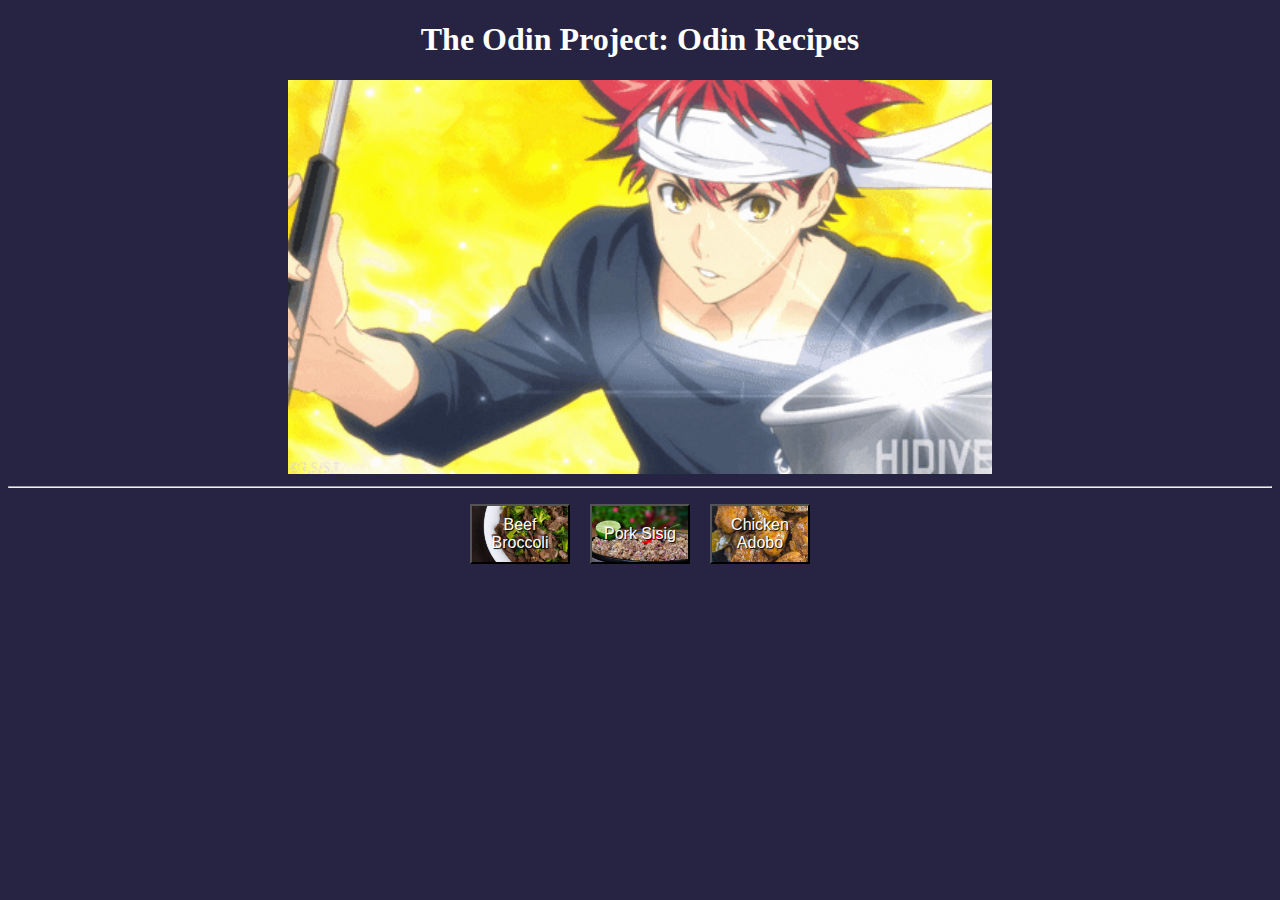
<file: index.html>
<!DOCTYPE html>
<html lang="en">
  <head>
    <meta charset="UTF-8" />
    <meta name="viewport" content="width=device-width, initial-scale=1.0" />
    <link rel="stylesheet" href="./css/style.css" />
    <title>TOP: Recipes Project</title>
  </head>
  <body>
    <div class="wrapper">
      <h1>The Odin Project: Odin Recipes</h1>
      <img
        class="front-img"
        src="./images/souma.gif"
        alt="Souma Cooking"
      />
      <hr />
      <div class="link-group">
        <a href="./recipes/beef-broccoli.html"
          ><button class="btn broccoli">Beef Broccoli</button></a
        >
        <a href="./recipes/pork-sisig.html"
          ><button class="btn sisig">Pork Sisig</button></a
        >
        <a href="./recipes/chicken-adobo.html"
          ><button class="btn chicken">Chicken Adobo</button></a
        >
      </div>
    </div>
  </body>
</html>
</file>
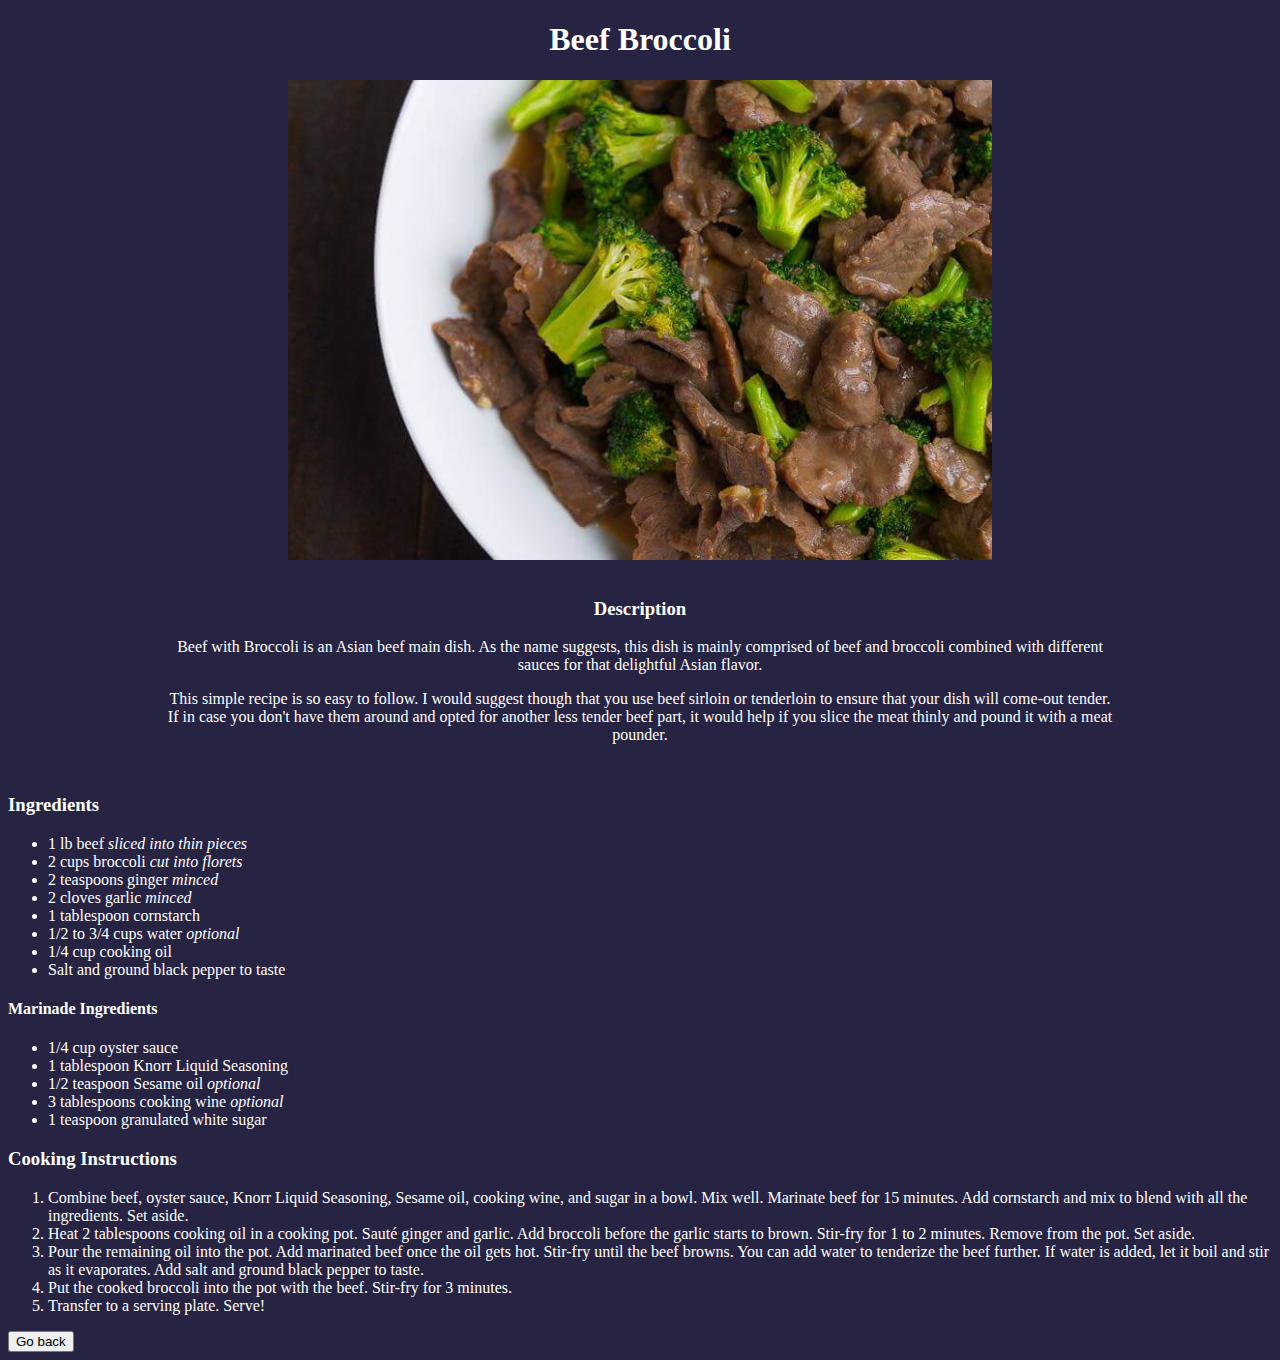
<file: recipes/beef-broccoli.html>
<!DOCTYPE html>
<html lang="en">
  <head>
    <meta charset="UTF-8" />
    <meta name="viewport" content="width=device-width, initial-scale=1.0" />
    <link rel="stylesheet" href="../css/style.css">
    <title>Document</title>
  </head>
  <body>
    <div class="wrapper">
      <h1>Beef Broccoli</h1>
      <img
        class="img-broccoli"
        src="../images/Beef-with-Broccoli.jpg"
        alt="Beef Broccoli"
      />
    </div>
    <div class="description">      
      <h3>Description</h3>
      <p>
        Beef with Broccoli is an Asian beef main dish. As the name suggests, this
        dish is mainly comprised of beef and broccoli combined with different
        sauces for that delightful Asian flavor.
      </p>
      <p>
        This simple recipe is so easy to follow. I would suggest though that you
        use beef sirloin or tenderloin to ensure that your dish will come-out
        tender. If in case you don't have them around and opted for another less
        tender beef part, it would help if you slice the meat thinly and pound it
        with a meat pounder.
      </p>
    </div>
    <div class="ingredients">
      <h3>Ingredients</h3>
      <ul>
        <li>1 lb beef <em>sliced into thin pieces</em></li>
        <li>2 cups broccoli <em>cut into florets</em></li>
        <li>2 teaspoons ginger <em>minced</em></li>
        <li>2 cloves garlic <em>minced</em></li>
        <li>1 tablespoon cornstarch</li>
        <li>1/2 to 3/4 cups water <em>optional</em></li>
        <li>1/4 cup cooking oil</li>
        <li>Salt and ground black pepper to taste</li>
      </ul>
      <h4>Marinade Ingredients</h4>
      <ul>
        <li>1/4 cup oyster sauce</li>
        <li>1 tablespoon Knorr Liquid Seasoning</li>
        <li>1/2 teaspoon Sesame oil <em>optional</em></li>
        <li>3 tablespoons cooking wine <em>optional</em></li>
        <li>1 teaspoon granulated white sugar</li>
      </ul>
    </div>
    <div>
      <h3>Cooking Instructions</h3>
      <ol>
        <li>
          Combine beef, oyster sauce, Knorr Liquid Seasoning, Sesame oil, cooking
          wine, and sugar in a bowl. Mix well. Marinate beef for 15 minutes. Add
          cornstarch and mix to blend with all the ingredients. Set aside.
        </li>
        <li>
          Heat 2 tablespoons cooking oil in a cooking pot. Sauté ginger and
          garlic. Add broccoli before the garlic starts to brown. Stir-fry for 1
          to 2 minutes. Remove from the pot. Set aside.
        </li>
        <li>
          Pour the remaining oil into the pot. Add marinated beef once the oil
          gets hot. Stir-fry until the beef browns. You can add water to tenderize
          the beef further. If water is added, let it boil and stir as it
          evaporates. Add salt and ground black pepper to taste.
        </li>
        <li>
          Put the cooked broccoli into the pot with the beef. Stir-fry for 3
          minutes.
        </li>
        <li>Transfer to a serving plate. Serve!</li>
      </ol>
    </div>
      <a href="../index.html"><button class="button" >Go back</button></a>
  </body>
</html>
</file>
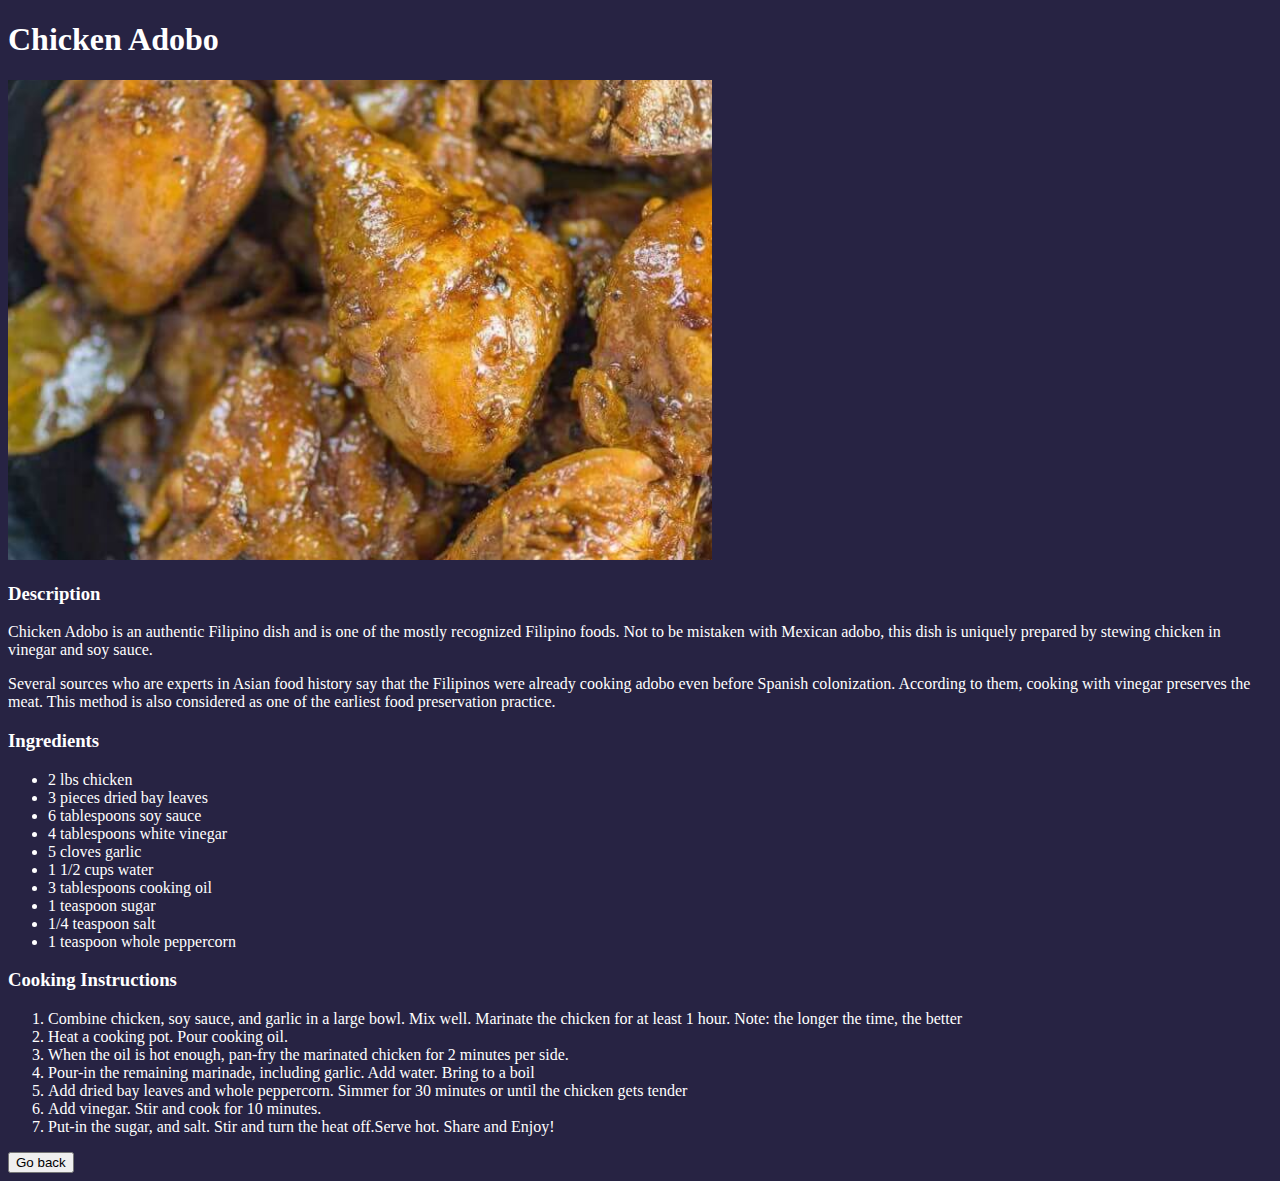
<file: recipes/chicken-adobo.html>
<!DOCTYPE html>
<html lang="en">
  <head>
    <meta charset="UTF-8" />
    <meta name="viewport" content="width=device-width, initial-scale=1.0" />
    <link rel="stylesheet" href="../css/style.css">
    <title>Document</title>
  </head>
  <body>
    <h1>Chicken Adobo</h1>
    <img
      class="img-chickenadobo"
      src="../images/Chicken-Adobo-Recipe.jpg"
      alt="Chicken Adobo"
    />

    <h3>Description</h3>
    <p>
      Chicken Adobo is an authentic Filipino dish and is one of the mostly
      recognized Filipino foods. Not to be mistaken with Mexican adobo, this
      dish is uniquely prepared by stewing chicken in vinegar and soy sauce.
    </p>
    <p>
      Several sources who are experts in Asian food history say that the
      Filipinos were already cooking adobo even before Spanish colonization.
      According to them, cooking with vinegar preserves the meat. This method is
      also considered as one of the earliest food preservation practice.
    </p>

    <h3>Ingredients</h3>
    <ul>
      <li>2 lbs chicken</li>
      <li>3 pieces dried bay leaves</li>
      <li>6 tablespoons soy sauce</li>
      <li>4 tablespoons white vinegar</li>
      <li>5 cloves garlic</li>
      <li>1 1/2 cups water</li>
      <li>3 tablespoons cooking oil</li>
      <li>1 teaspoon sugar</li>
      <li>1/4 teaspoon salt</li>
      <li>1 teaspoon whole peppercorn</li>
    </ul>

    <h3>Cooking Instructions</h3>
    <ol>
      <li>
        Combine chicken, soy sauce, and garlic in a large bowl. Mix well.
        Marinate the chicken for at least 1 hour. Note: the longer the time, the
        better
      </li>
      <li>Heat a cooking pot. Pour cooking oil.</li>
      <li>
        When the oil is hot enough, pan-fry the marinated chicken for 2 minutes
        per side.
      </li>
      <li>
        Pour-in the remaining marinade, including garlic. Add water. Bring to a
        boil
      </li>
      <li>
        Add dried bay leaves and whole peppercorn. Simmer for 30 minutes or
        until the chicken gets tender
      </li>
      <li>Add vinegar. Stir and cook for 10 minutes.</li>
      <li>
        Put-in the sugar, and salt. Stir and turn the heat off.Serve hot. Share
        and Enjoy!
      </li>
    </ol>
    <a href="../index.html"><button class="button" >Go back</button></a>
  </body>
</html>
</file>
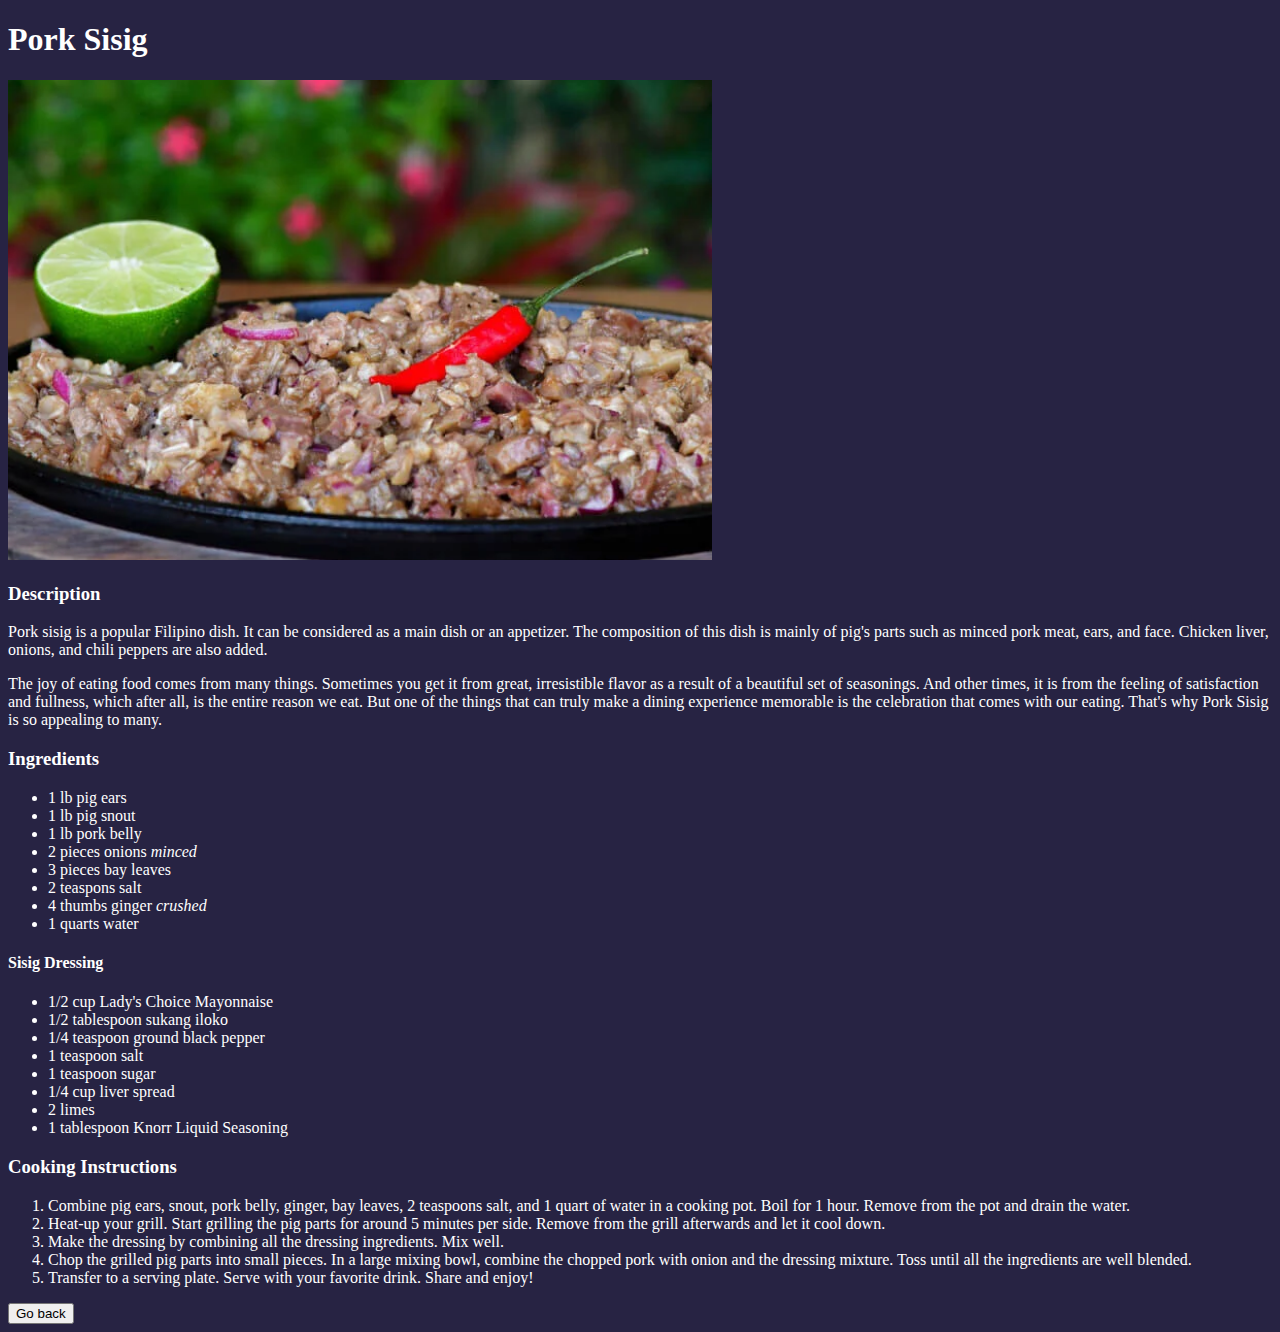
<file: recipes/pork-sisig.html>
<!DOCTYPE html>
<html lang="en">
  <head>
    <meta charset="UTF-8" />
    <meta name="viewport" content="width=device-width, initial-scale=1.0" />
    <link rel="stylesheet" href="../css/style.css">
    <title>Document</title>
  </head>
  <body>
    <h1>Pork Sisig</h1>
    <img
      class="img-porksisig"
      src="../images/authentic-porksisig.webp"
      alt="Pork Sisig"
    />

    <h3>Description</h3>
    <p>
      Pork sisig is a popular Filipino dish. It can be considered as a main dish
      or an appetizer. The composition of this dish is mainly of pig's parts
      such as minced pork meat, ears, and face. Chicken liver, onions, and chili
      peppers are also added.
    </p>
    <p>
      The joy of eating food comes from many things. Sometimes you get it from
      great, irresistible flavor as a result of a beautiful set of seasonings.
      And other times, it is from the feeling of satisfaction and fullness,
      which after all, is the entire reason we eat. But one of the things that
      can truly make a dining experience memorable is the celebration that comes
      with our eating. That's why Pork Sisig is so appealing to many.
    </p>

    <h3>Ingredients</h3>
    <ul>
      <li>1 lb pig ears</li>
      <li>1 lb pig snout</li>
      <li>1 lb pork belly</li>
      <li>2 pieces onions <em>minced</em></li>
      <li>3 pieces bay leaves</li>
      <li>2 teaspons salt</li>
      <li>4 thumbs ginger <em>crushed</em></li>
      <li>1 quarts water</li>
    </ul>
    <h4>Sisig Dressing</h4>
    <ul>
      <li>1/2 cup Lady's Choice Mayonnaise</li>
      <li>1/2 tablespoon sukang iloko</li>
      <li>1/4 teaspoon ground black pepper</li>
      <li>1 teaspoon salt</li>
      <li>1 teaspoon sugar</li>
      <li>1/4 cup liver spread</li>
      <li>2 limes</li>
      <li>1 tablespoon Knorr Liquid Seasoning</li>
    </ul>

    <h3>Cooking Instructions</h3>
    <ol>
      <li>
        Combine pig ears, snout, pork belly, ginger, bay leaves, 2 teaspoons
        salt, and 1 quart of water in a cooking pot. Boil for 1 hour. Remove
        from the pot and drain the water.
      </li>
      <li>
        Heat-up your grill. Start grilling the pig parts for around 5 minutes
        per side. Remove from the grill afterwards and let it cool down.
      </li>
      <li>
        Make the dressing by combining all the dressing ingredients. Mix well.
      </li>
      <li>
        Chop the grilled pig parts into small pieces. In a large mixing bowl,
        combine the chopped pork with onion and the dressing mixture. Toss until
        all the ingredients are well blended.
      </li>
      <li>
        Transfer to a serving plate. Serve with your favorite drink. Share and
        enjoy!
      </li>
    </ol>
    <a href="../index.html"><button class="button" >Go back</button></a>
  </body>
</html>
</file>
<file: css/style.css>
body {
    background-color: #272343;
    color: white;
    font-family:Georgia, 'Times New Roman', Times, serif;
}

.wrapper {
    text-align: center;
}

.front-img {
    width: 55vw;
    height: auto;
    object-fit: cover;
}

.img-broccoli, .img-chickenadobo, .img-porksisig {
    height: 480px;
    width: 55vw;
    object-fit: cover;
}

.description {
    width: 75%;
    margin: auto;
    text-align: center;
    padding: 15px 0;
}

.btn {
    color: #272343;
    height: 60px;
    width: 100px;
    margin: 8px;
    vertical-align: top;
    font-size: 16px;
}

.broccoli {
    background-image: url("../images/Beef-with-Broccoli.jpg");
    background-size: cover;
    background-position: center;
    color: white;
    text-shadow: 1px 1px 1px black;
}

.sisig {
    background-image: url("../images/authentic-porksisig.webp");
    background-size: cover;
    background-position: center;
    color: white;
    text-shadow: 1px 1px 1px black;
}

.chicken {
    background-image: url("../images/Chicken-Adobo-Recipe.jpg");
    background-size: cover;
    background-position: center;
    color: white;
    text-shadow: 1px 1px 1px black;
}
</file>
